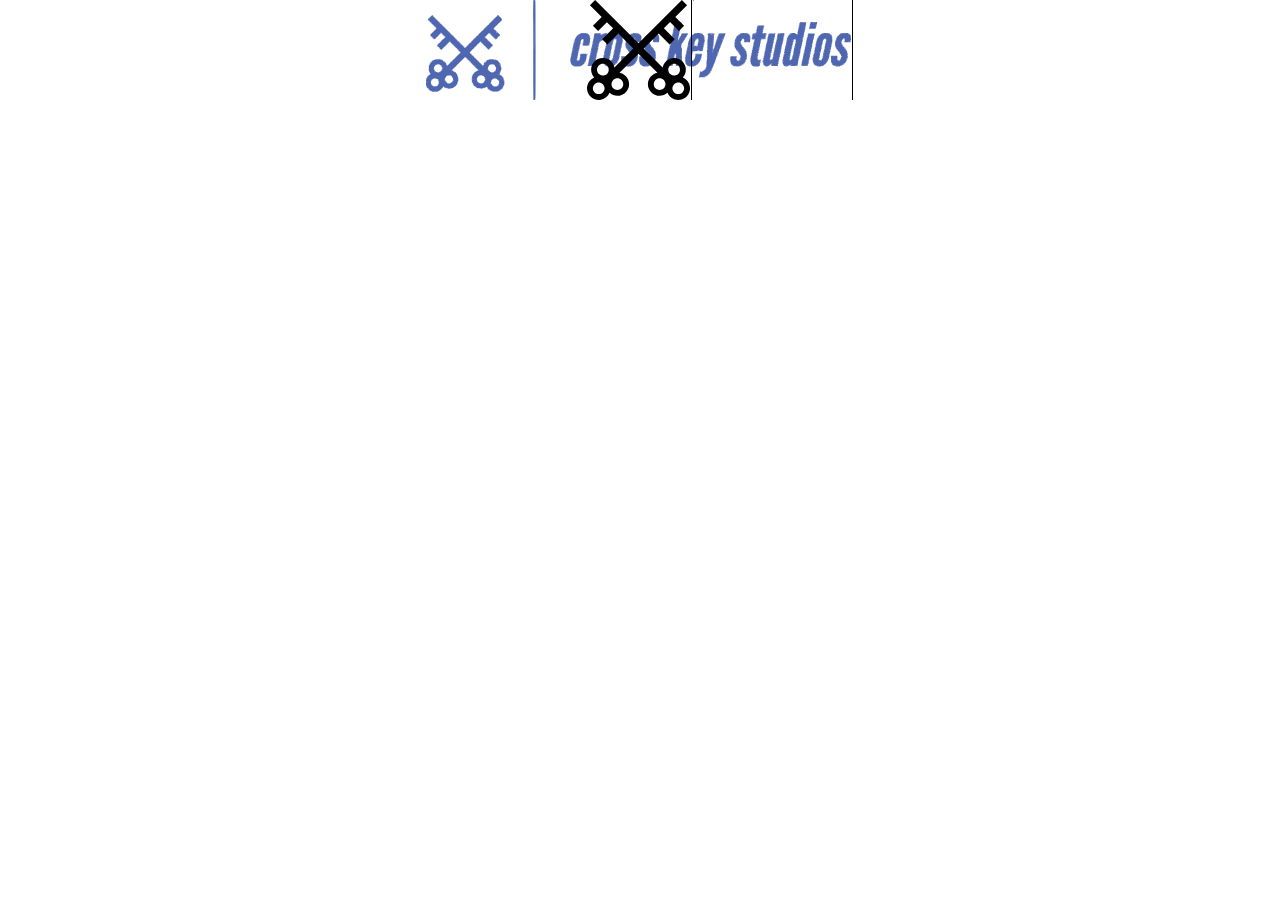
<file: misc/CKS/index.html>
<!DOCTYPE html>
<html lang="en">
  <head>
    <meta charset="UTF-8" />
    <meta name="viewport" content="width=device-width, initial-scale=1.0" />
    <title>Document</title>
    <link rel="stylesheet" href="style.css" />
  </head>
  <body class="stacked">
    <img src="ckslogo.svg" alt="" />

    <div>
      <img src="cks.svg" alt="" />
      <span>cross key studios</span>
    </div>
  </body>
</html>
</file>
<file: misc/CKS/style.css>
@import url("https://fonts.googleapis.com/css2?family=League+Gothic&display=swap");
:root {
  --space: 1px;
  --size: 1px;
  --color: hsl(225 40% 50%);
}

*,
*::before,
*::after {
  margin: 0;
  padding: 0;
}
div {
  display: flex;
}
img {
  height: 100px;
  margin-right: var(--space);
  padding-right: var(--space);
  border-right: 1px solid;
}
span {
  font-family: "League Gothic", sans-serif;
  font-style: italic;
  font-size: var(--size);
  color: var(--color);
}
.stacked {
  display: grid;
  place-items: center;
  isolation: isolate;
}
.stacked > * {
  grid-column: 1 / -1;
  grid-row: 1 / -1;
}
</file>
